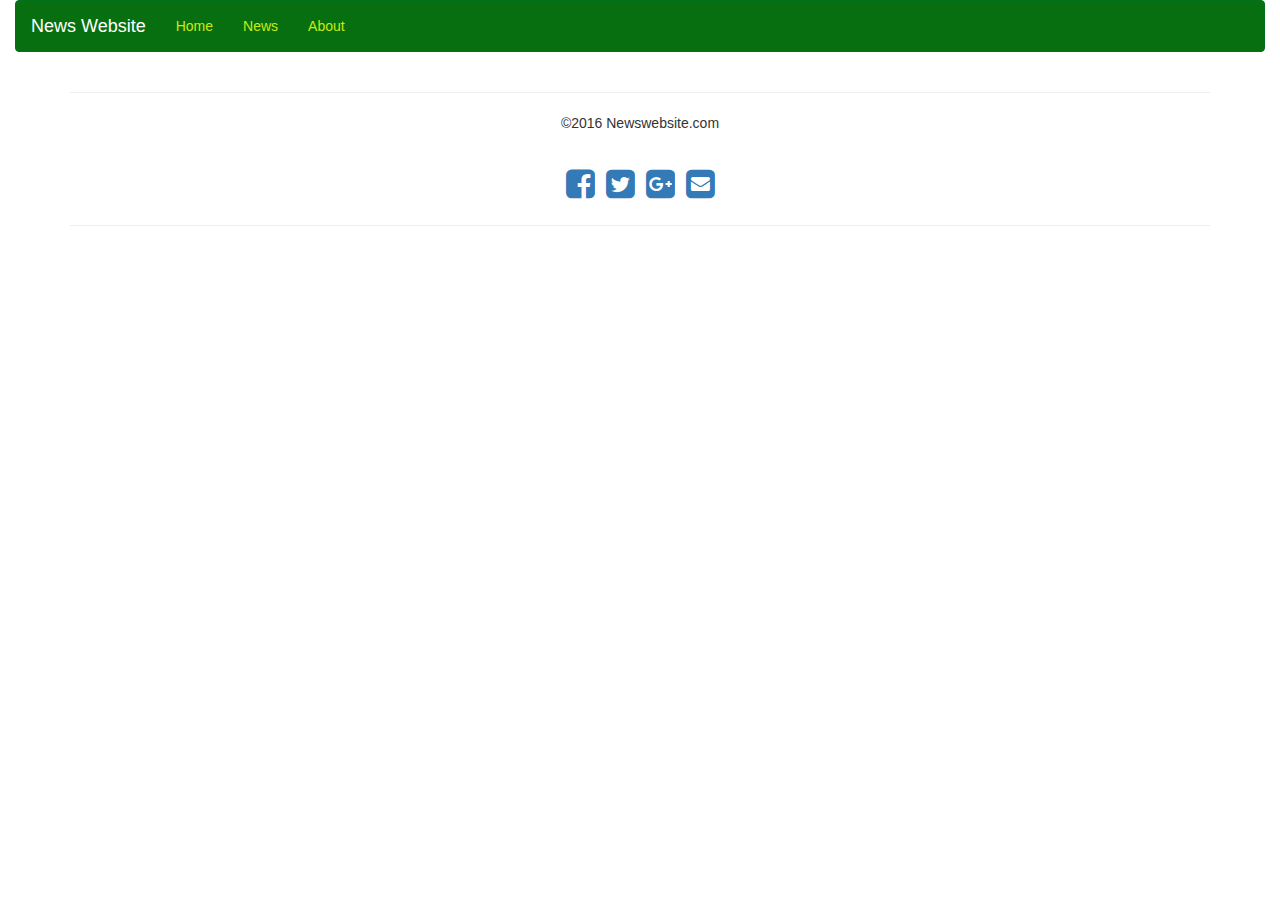
<file: Index.html>
﻿<!DOCTYPE html>
<html ng-app="newsBlogModule">
<head>
	<title>Angular and Bootstrap App</title>
	<meta name="viewport" content="width=device-width, initial-scale=1.0" />
	<meta charset="utf-8" />
	<link href="CSS/master.css" rel="stylesheet" />
	<base href="/" />
</head>
<body ng-controller="MainController" class="container-fluid">
    <header ng-include="'Views/Partials/Navbar.html'"></header>
    
	<main class="container-fluid" ng-view>

	</main>
	<!--3rd party libs and frameworks-->
	<script src="Scripts/angular.js"></script>
	<script src="Scripts/angular-route.js"></script>

	<!--Misc-->
	<script src="Scripts/jquery-3.1.0.js"></script>
	<script src="Scripts/bootstrap.js"></script>

	<!--Modules-->
	<script src="Scripts/Modules/module.js"></script>

	<!--Routes-->
	<script src="Scripts/Routes/route.js"></script>

	<!--Controllers-->
	<script src="Scripts/Controllers/main.controller.js"></script>
	<script src="Scripts/Controllers/home.controller.js"></script>
    <script src="Scripts/Controllers/about.controller.js"></script>
    <script src="Scripts/Controllers/news.controller.js"></script>
    <script src="Scripts/Controllers/newsdetail.controller.js"></script>
    <footer ng-include="'Views/Partials/Footer.html'"></footer>
</body>
</html>
</file>
<file: CSS/master.css>
﻿@import url('../Content/bootstrap.css');


#carousel-example-generic {
    height:550px;
    overflow:hidden;
}


.carousel-inner .item img {
    width:100%;
    height:auto;
    margin-top:-50px;
}

 .carousel-caption {
    position:absolute;
    top:200px;
    color:red;
}
 .navbar-inverse{
     background-color:#076f0f;
     border-color:#03701d;
 }
 .navbar-inverse .navbar-brand{
     color:#ffffff;
 }
 .navbar-inverse .navbar-nav > li > a{
     color:#c8ea15;
 }
 .article{
     background-color:#92ae89;
    margin-top:20px;
    
     
 }

 .jumbotron  {
    background-color:#778f80;
   
    
 }
 .jumbotron p {
     color:#ffffff;
 }
 .btn-danger{
     margin:10px;
 }

/*Footer Style*/
.social:hover {
     -webkit-transform: scale(1.1);
     -moz-transform: scale(1.1);
     -o-transform: scale(1.1);
 }
 .social {
     -webkit-transform: scale(0.8);
     /* Browser Variations: */
     
     -moz-transform: scale(0.8);
     -o-transform: scale(0.8);
     -webkit-transition-duration: 0.5s;
     -moz-transition-duration: 0.5s;
     -o-transition-duration: 0.5s;
 }

/*
    Multicoloured Hover Variations
*/
 
 #social-fb:hover {
     color: #3B5998;
 }
 #social-tw:hover {
     color: #4099FF;
 }
 #social-gp:hover {
     color: #d34836;
 }
 #social-em:hover {
     color: #f39c12;
 }
</file>
